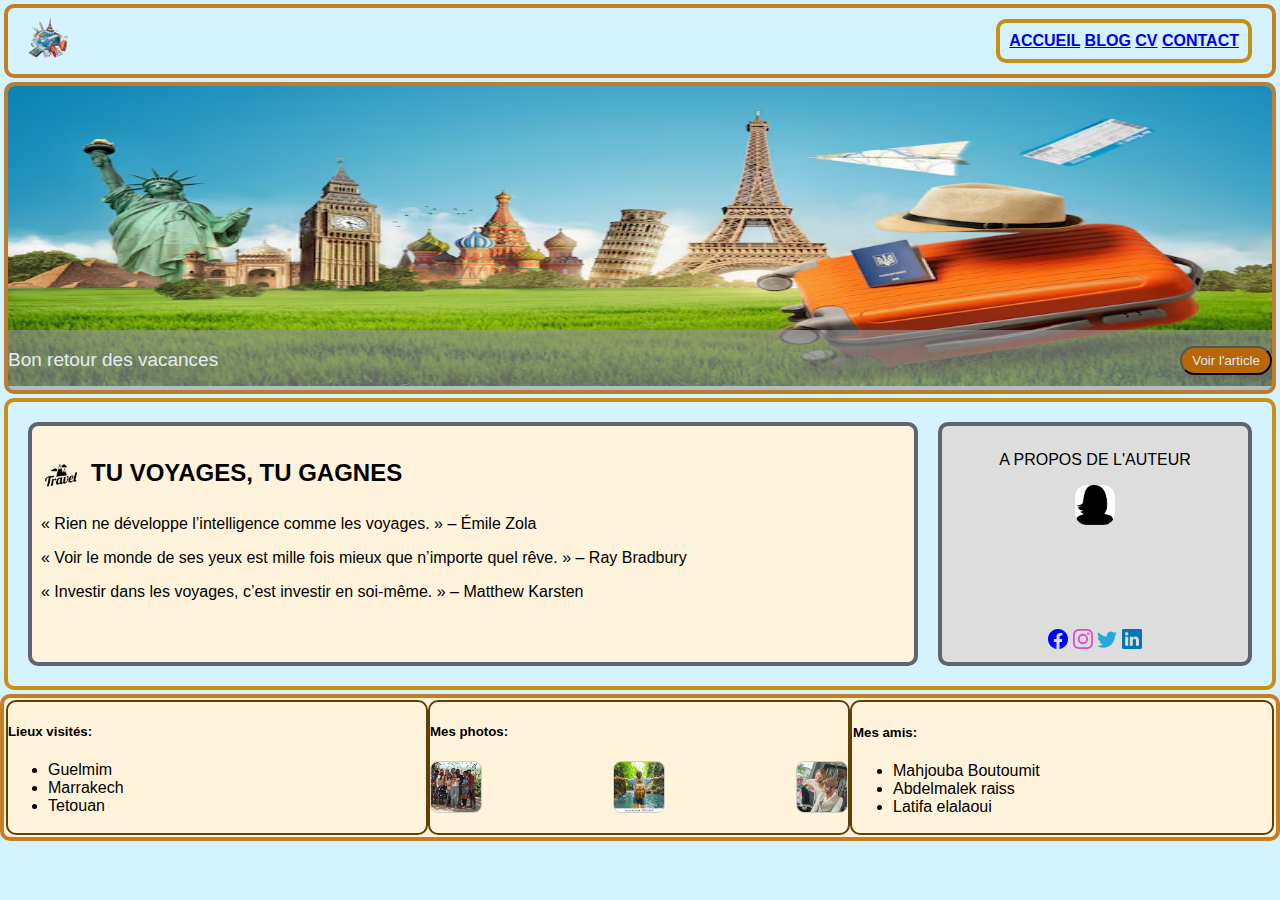
<file: index.html>
<!DOCTYPE html>
<html lang="fr">
<head>
    <meta charset="UTF-8">
    <title>Welcome voyageur</title>
    <link rel="stylesheet" href="mystyle.css">
    
</head>

<body>
    <header>
        <div class="logo"><img src="logo.png" alt="logo" width="100" height="100"></div>
        <nav class="nav">
            <a href="./pages/accueil.html">ACCUEIL</a>
            <a href="./pages/blog.html">BLOG</a>
            <a href="./pages/cv.html">CV</a>
            <a href="./pages/contact.html">CONTACT</a>
        </nav>
    </header>
    <div class="banner">
        <img src="banner.avif" alt="image de voyage">
        <div class="capt_readmore">
            <p class="caption">Bon retour des vacances</p>
            <button class="read-more" >Voir l'article</button>
        </div>
    </div>
    <section class="content">
        <article>
            <h2><img src="images.png" alt="icon" >TU VOYAGES, TU GAGNES </h2>
            <p>« Rien ne développe l’intelligence comme les voyages. » – Émile Zola</p>
            <p>« Voir le monde de ses yeux est mille fois mieux que n’importe quel rêve. » – Ray Bradbury</p>
            <p>« Investir dans les voyages, c’est investir en soi-même. » – Matthew Karsten</p>
        </article>
    
    <aside>       
        <p>A PROPOS DE L'AUTEUR </p>
        <img src="auteur.png" alt="Auteur" class="profile" >
        <div class="social">
        <a href=""><img  src="facebook.svg" alt="FACEBOOK" ></a>
        <a href=""><img id="insta" src="instagram.svg" alt="INSTAGRAM" ></a>
        <a href=""><img id="twt" src="twitter.svg" alt="TWITER"></a>
        <a href=""><img id="lkd" src="linkedin.svg" alt="LINKDIN"></a>
        </div>

    </aside>
    </section>
    
</body>

<footer>
    <div class="lieux" >
        <h5>Lieux visités:</h5>
        <ul>
            <li>Guelmim</li>
            <li>Marrakech</li>
            <li>Tetouan</li>
        </ul>

    </div>
    <div class="photos">
        <h5>Mes photos:</h5>
        <div class="pictures">
            <img src="1.jpg" alt="moi et ma mere">
            <img src="2.jpg" alt="moi et mon pere">
            <img src="3.jpg" alt="moi" width="100">
        </div>
    </div>
    
    <div class="amis">
        <h5>Mes amis:</h5>
        <ul>
            <li>Mahjouba Boutoumit</li>
            <li>Abdelmalek raiss</li>
            <li>Latifa elalaoui</li>
        </ul>
    </div>
</footer>
</file>
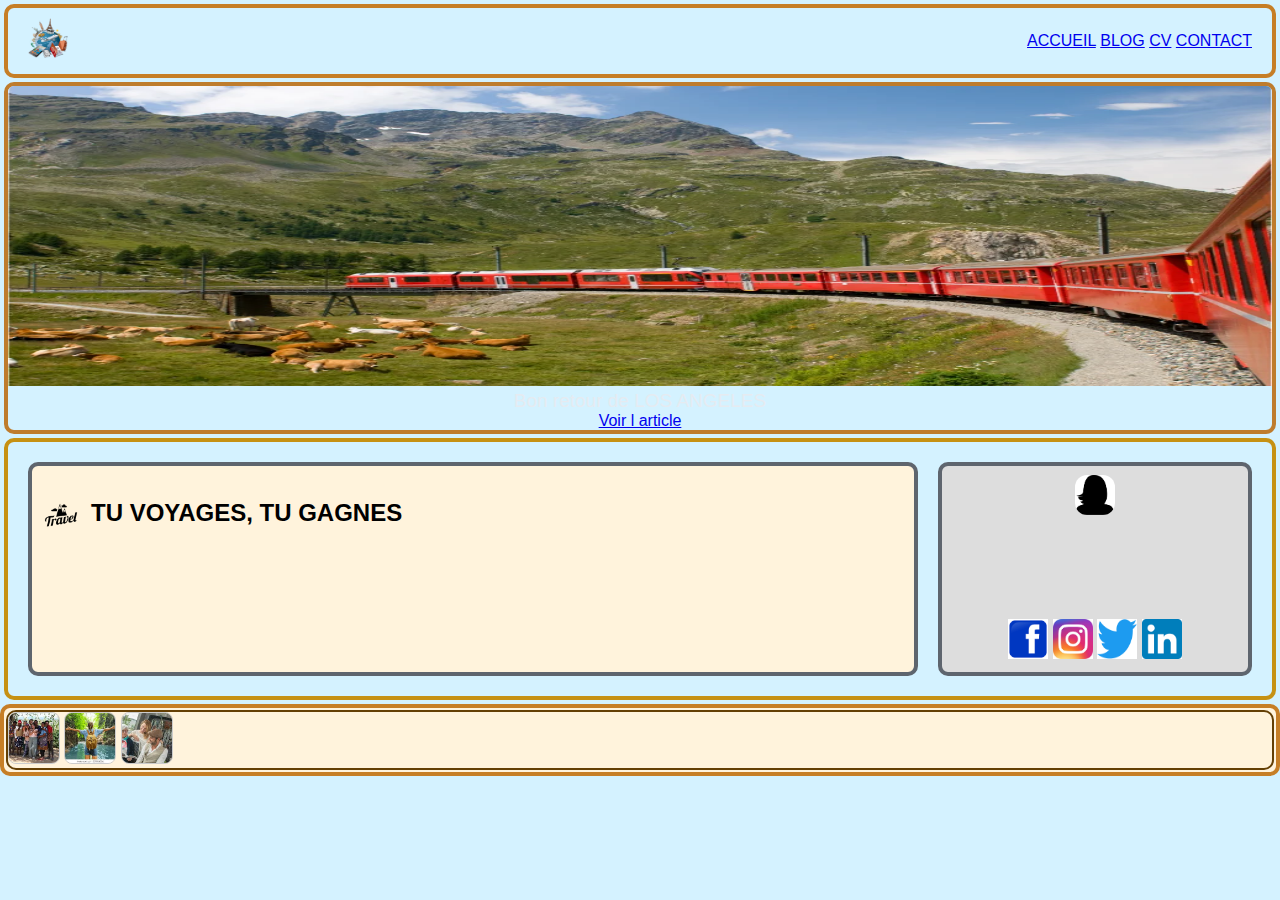
<file: tp1.html>
<!DOCTYPE html>
<html lang="fr">
<head>
    <meta charset="UTF-8">
    <title>Welcome voyageur</title>
    <link rel="stylesheet" href="mystyle.css">
    
</head>

<body>
    <header>
        <div class="logo"><img src="logo.png" alt="logo" width="100" height="100"></div>
        <nav>
            <a href="lien">ACCUEIL</a>
            <a href="lien">BLOG</a>
            <a href="lien">CV</a>
            <a href="lien">CONTACT</a>
        </nav>
    </header>
    <div class="banner">
        <img src="Losangelos.jpg" alt="image de voyage">
        <div class="caption">Bon retour de LOS ANGELES</div>
        <a href="lien" class="read_more">Voir l article</a>
    </div>
    <section class="content">
        <article>
            <h2><img src="images.png" alt="icon" width="20" height="20">TU VOYAGES, TU GAGNES </h2>
        </article>
    
    <aside>
        <img src="auteur.png" alt="Auteur" class="profile" width="30" height="30">
        <div>
            <a href=""><img src="face.png" alt="FACEBOOK" width="30" height="30"></a>
            <a href=""><img src="insta.jpg" alt="INSTAGRAM" width="30" height="30"></a>
            <a href=""><img src="twiter.png" alt="TWITER" width="30" height="30"></a>
            <a href=""><img src="link.png" alt="LINKDIN" width="30" height="30"></a>
        </div>
    </aside>
    </section>
    
</body>

<footer>
    <div class="photos">
        <img src="1.jpg" alt="moi et ma mere">
        <img src="2.jpg" alt="moi et mon pere">
        <img src="3.jpg" alt="moi" width="100">
    </div>
</footer>
</file>
<file: mystyle.css>
body {
      font-family: Arial, sans-serif;
      margin: 0;
      padding: 0;
      background-color: #d4f2ff;
    }
  
  header {
    margin: 4px;
    border: 4px solid rgb(198, 126, 38);
    border-radius: 10px;
    display: flex;
    justify-content: space-between;
    align-items: center;
    background-color: #d4f2ff;
    padding: 10px 20px;
  }
  
  .logo {
    font-size: 24px;
    font-weight: bold;
  }
  .logo img {
    width: 40px;
    height: 40px;
  }
  
  .nav {
    padding: 9px;
    border: 4px solid rgb(198, 145, 19);
    border-radius: 10px;
    margin-left: 15px;
    text-decoration: none;
    color: #000000;
    font-weight: bold;
  }
  nav a:hover {
    color: orange;  
    background-color: rgba(255, 255, 255, 0.2); 
    border-radius: 5px;
  }
  
  .banner {
    margin: 4px;
    border: 4px solid rgb(190, 124, 45);
    border-radius: 10px;
    position: relative;
    text-align: center;
    overflow: hidden;
    
  }
  
  .banner img {
    width: 100%;
    height: 300px;
  }

  .capt_readmore {
    position: absolute;
    bottom: 0;
    width: 100%;
    display: flex;
    align-items: center;
    justify-content: space-between;
    background-color: rgb(153, 154, 156,0.6);
  }
  
  .caption {
    bottom: 40px;
    left: 30px;
    font-size: 19px;
    color: rgb(229, 235, 241);
  }
  
  .read-more {
    bottom: 10px;
    right: 20px;
    color: #d3ebf5;
    background-color: rgb(184, 103, 4);
    padding: 5px 10px;
    text-decoration: none;
    border-radius: 20px;
  }
  .read-more:hover {
    background-color: #e89a2c;
  }
 
  .content {
    margin: 4px;
    padding: 9px;
    border: 4px solid rgb(198, 145, 19);
    border-radius: 10px;
    display: flex;
    padding: 20px;
  }
  .content img {
    width:40px;
    height:40px;
  }
 
  .social img {
    width: 20px;
    height: 20px;    
  }

  article {
    flex:3;
    padding: 9px;
    border: 4px solid rgb(94, 101, 110);
    border-radius: 10px;
    background-color: #fff3dc;
    margin-right: 20px;

  }
  
  article h2 img {
    vertical-align: middle;
    margin-right: 10px;
  }
  
  aside {
    flex: 1;
    background-color: #ddd;
    padding: 9px;
    border: 4px solid rgb(94, 101, 110);
    border-radius: 10px;
    text-align: center;
  }
  
  .profile {
    width: 100px;
    height: 100px;
    border-radius: 30%;
    margin-bottom: 100px; 
    
  }
  
  .social img {
    width: 20px;
    
  }
footer {
  border: 4px solid rgb(198, 126, 38);
  border-radius: 10px;
  display: flex;
  justify-content: space-between;
  background-color: #fff3dc;
  padding: 2px;
    
}
.lieux {
  flex: 1;
  border: 2px solid rgba(100, 63, 4);
  border-radius: 10px;

}
.amis {
  flex: 1;
  border: 2px solid rgba(100, 63, 4);
  border-radius: 10px;
  padding: 1px;
}
.photos {
  flex: 1;
  
   /* espace entre les images */
  border: 2px solid rgba(100, 63, 4);
  border-radius: 10px;
}
.pictures {
  display: flex;
  justify-content: space-between;
}

.photos img {
  width: 50px;
  height: 50px;
  object-fit: cover; /* pour bien remplir les 100x100 sans déformation */
  border: 1px solid #ccc;
  border-radius: 8px; /* coins arrondis optionnels */
}
</file>
